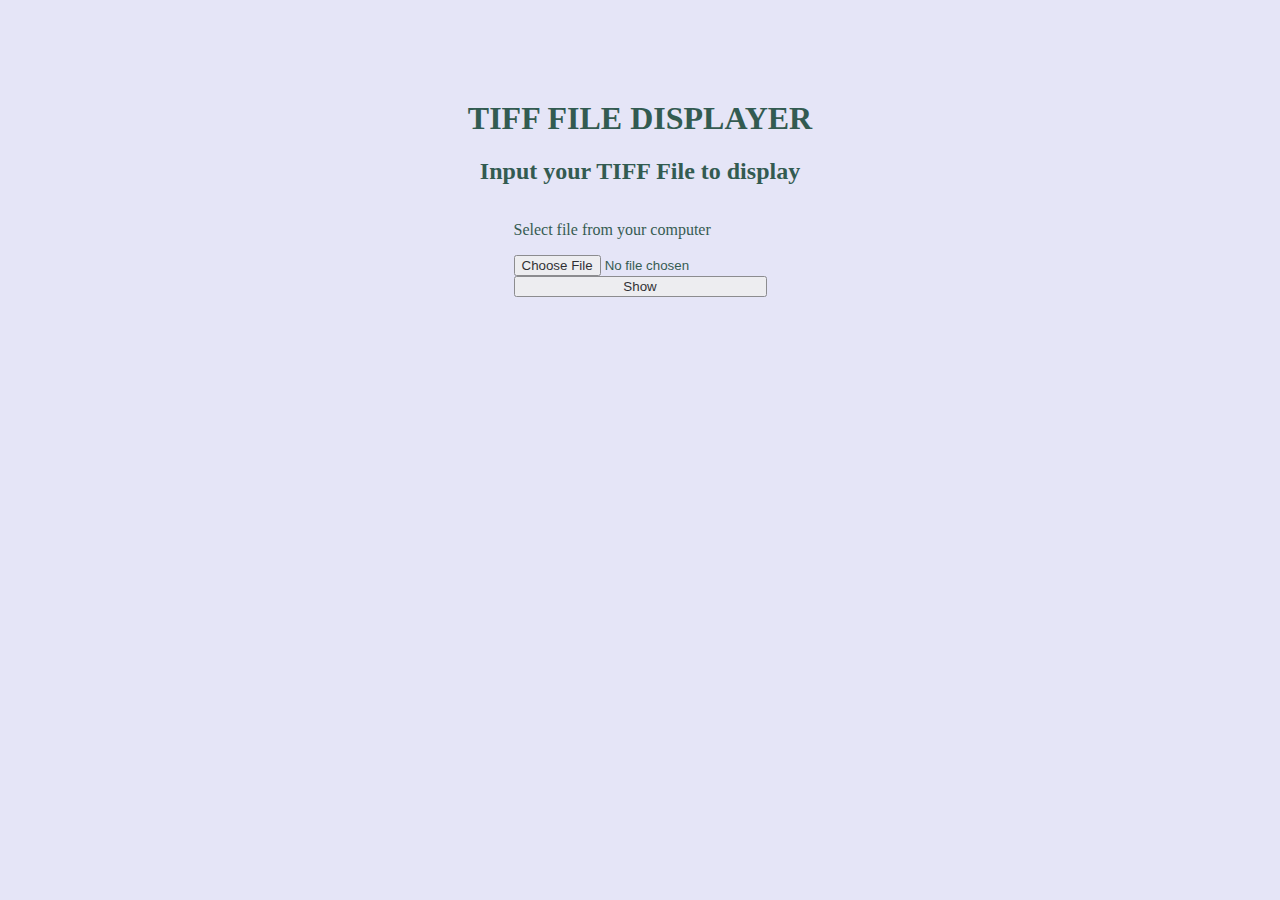
<file: templates/index.html>
<!DOCTYPE html>
<html lang="en">
<head>
    <meta charset="UTF-8">
    <meta name="viewport" content="width=device-width, initial-scale=1.0">
    <title>This is my page</title>
    <link href="https://cdn.jsdelivr.net/npm/bootstrap@5.3.2/dist/css/bootstrap.min.css" rel="stylesheet" integrity="sha384-T3c6CoIi6uLrA9TneNEoa7RxnatzjcDSCmG1MXxSR1GAsXEV/Dwwykc2MPK8M2HN" crossorigin="anonymous">
    <link rel="stylesheet" href="../static/index.css">
</head>
<body>
    
    <h1 class="title">TIFF FILE DISPLAYER</h1>
    <h2 class="promp">Input your TIFF File to display</h2>
    <form action="/upload" method="post" enctype="multipart/form-data">
    <div class="input">
        <p>Select file from your computer</p>
        <input class="form-control form-control-lg" id="formFileLg" type="file" id="file" name="file" />
        <input type="submit" type="button" class="btn btn-outline-secondary" value="Show"/>
    </div>
</form>
    

</body>
</html>
</file>
<file: static/index.css>
.title{
    display: flex;
    margin-top: 100px;
    justify-content: center;
    color: rgb(6, 57, 40);
    
}
.promp{
    display: flex;
    margin-top: 20px;
    justify-content: center;
    color: rgb(6, 57, 40);
}
.input{
    display: grid;
    margin-top: 20px;
    justify-content: center;
    color: rgb(6, 57, 40);

}
body{
background-color: #e5e5f7;
opacity: 0.8;
background-image: radial-gradient(#444cf7 0.5px, #e5e5f7 0.5px);
background-size: 10px 10px;
}
</file>
